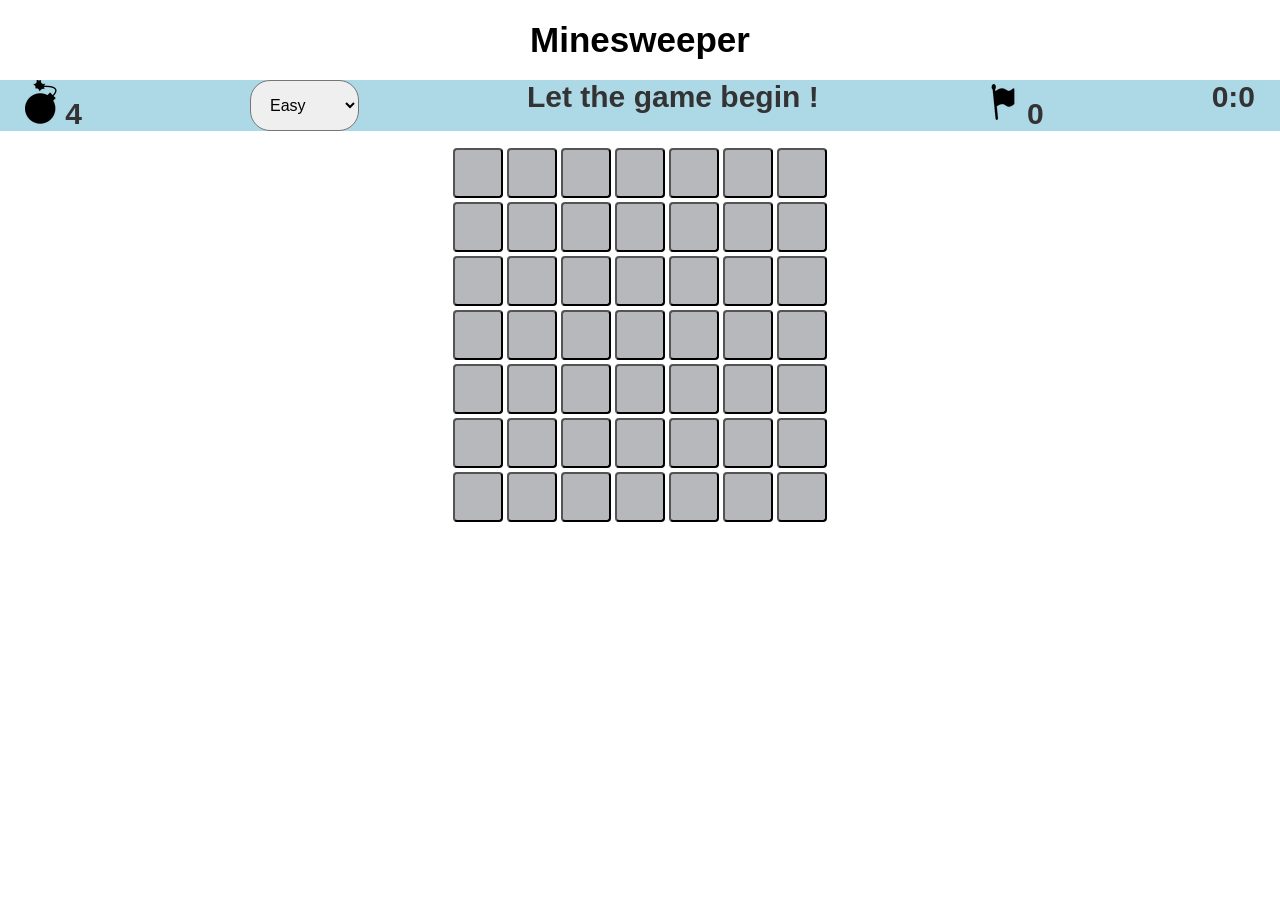
<file: v1/base.html>
<!DOCTYPE html>
<html>
<head>
	
<link rel="apple-touch-icon" sizes="57x57" href="fav/apple-icon-57x57.png">
	<link rel="apple-touch-icon" sizes="60x60" href="fav/apple-icon-60x60.png">
	<link rel="apple-touch-icon" sizes="72x72" href="fav/apple-icon-72x72.png">
	<link rel="apple-touch-icon" sizes="76x76" href="fav/apple-icon-76x76.png">
	<link rel="apple-touch-icon" sizes="114x114" href="fav/apple-icon-114x114.png">
	<link rel="apple-touch-icon" sizes="120x120" href="fav/apple-icon-120x120.png">
	<link rel="apple-touch-icon" sizes="144x144" href="fav/apple-icon-144x144.png">
	<link rel="apple-touch-icon" sizes="152x152" href="fav/apple-icon-152x152.png">
	<link rel="apple-touch-icon" sizes="180x180" href="fav/apple-icon-180x180.png">
	<link rel="icon" type="image/png" sizes="192x192"  href="fav/android-icon-192x192.png">
	<link rel="icon" type="image/png" sizes="32x32" href="fav/favicon-32x32.png">
	<link rel="icon" type="image/png" sizes="96x96" href="fav/favicon-96x96.png">
	<link rel="icon" type="image/png" sizes="16x16" href="fav/favicon-16x16.png">
	<link rel="manifest" href="fav/manifest.json">
	<meta name="msapplication-TileColor" content="#ffffff">
	<meta name="msapplication-TileImage" content="fav/ms-icon-144x144.png">
	<meta name="theme-color" content="#ffffff">

	<!--<link rel="short icon" href="favicon.ico"/>-->
	<title>Minesweeper</title>
	<link rel="stylesheet" type="text/css" href="css/base.css">

</head>
<body oncontextmenu="return false">
	<div id="dGameTitle">Minesweeper</div>

	<div id="dGameWindow" >
		
		<div id="dUpper">
			<div id="mine">10</div>
			<div class="dLevel">
				<select id="levelList">
					<option value="1">Easy</option>
					<option value="2">Regular</option>
					<option value="3">Hard</option>
				</select>	
			</div>
			<div id="info">Let's Play</div>
			<div id="flag">0</div>
			<div id="timer">00:00</div>
		</div>
		<div id="dGrid"></div>
		
		<div id="dLower">
			<button id="btnStartGame" ><h2>Restart Game</h2></button>
		</div>

	</div>

	<script src = "js/minesweeper.js"></script>
</body>
</html>
</file>
<file: v1/css/base.css>
body {
    margin: 0;
    padding: 0;
    border: none;
    background-color: none;
    color: #333;
    font-family: Arial, Helvetica, sans-serif, sans-serif;
    font-size: 16px;
    text-align: center; /* Important */
}
/*body {
	color: #6a6c6d;
}*/
#dGameTitle {
	margin-top: 20px;
	margin-bottom: 20px;
	font-size: 35px;
	color: black;
	text-align: center;
	font-weight: bolder;
	font-family: sans-serif;
}

/*#dGameWindow {
	width: 500px;
	height: 650px;
	border: solid grey;
	padding: 10px;
	border-radius: 15px;
	border-color: black;
}
*/
#dUpper {
	display: flex;
	flex-direction: row;
	flex-wrap: nowrap;
	justify-content: space-between;
	background-color: lightblue;
	font-weight: bolder;
	font-size: 30px;
	padding-right: 25px;
	padding-left: 25px;
	margin-bottom: 15px
}

#dGrid button {

	/*display: inline-block;*/
	width: 50px;
	height: 50px;
	cursor: pointer;
	font-weight: bolder;
	text-align: center;
	margin: 2px;
	padding: 0px;
	font-size: 50px;
	background-color:#b7b8bc;
	border-radius: 4px;

	/*background:url( ../media/images );*/ 
}

#dGrid button:hover {
	background: #008CBA;
	/*border: solid 1px #2A4E77;*/
	text-decoration: none;
}

#btnStartGame {
    background-color: #008CBA; color: black; /* Green */
    border: none;
    color: white;
    padding: 15px 32px;
    text-align: center;
    text-decoration: none;
    display: inline-block;
    font-size: 16px;
    margin: 4px 2px;
    cursor: pointer;
    width: 250px;
    /*background-color: #f44336;
    background-color: #e7e7e7; color: black;
    background-color: #555555;
	*/
}

#dLevel {

}

#levelList {
	padding: 15px;
	font-size: 16px;
	border-radius: 20px;
}
#levelList option{
	color: black;
    padding: 12px 16px;
    text-decoration: none;
    display: block;
}

.dropbtn {
    background-color: #4CAF50;
    color: white;
    padding: 16px;
    font-size: 16px;
    border: none;
    cursor: pointer;
}

.dropdown {
    position: relative;
    display: inline-block;
}

.dropdown-content {
    display: none;
    position: absolute;
    background-color: #f9f9f9;
    min-width: 100px;
    box-shadow: 0px 8px 16px 0px rgba(0,0,0,0.2);
    z-index: 1;
}

.dropdown-content a {
    color: black;
    padding: 12px 16px;
    text-decoration: none;
    display: block;
}

.dropdown-content a:hover {
	background-color: #f1f1f1
}

.dropdown:hover .dropdown-content {
    display: block;
}

.dropdown:hover .dropbtn {
    background-color: #3e8e41;
}
</file>
